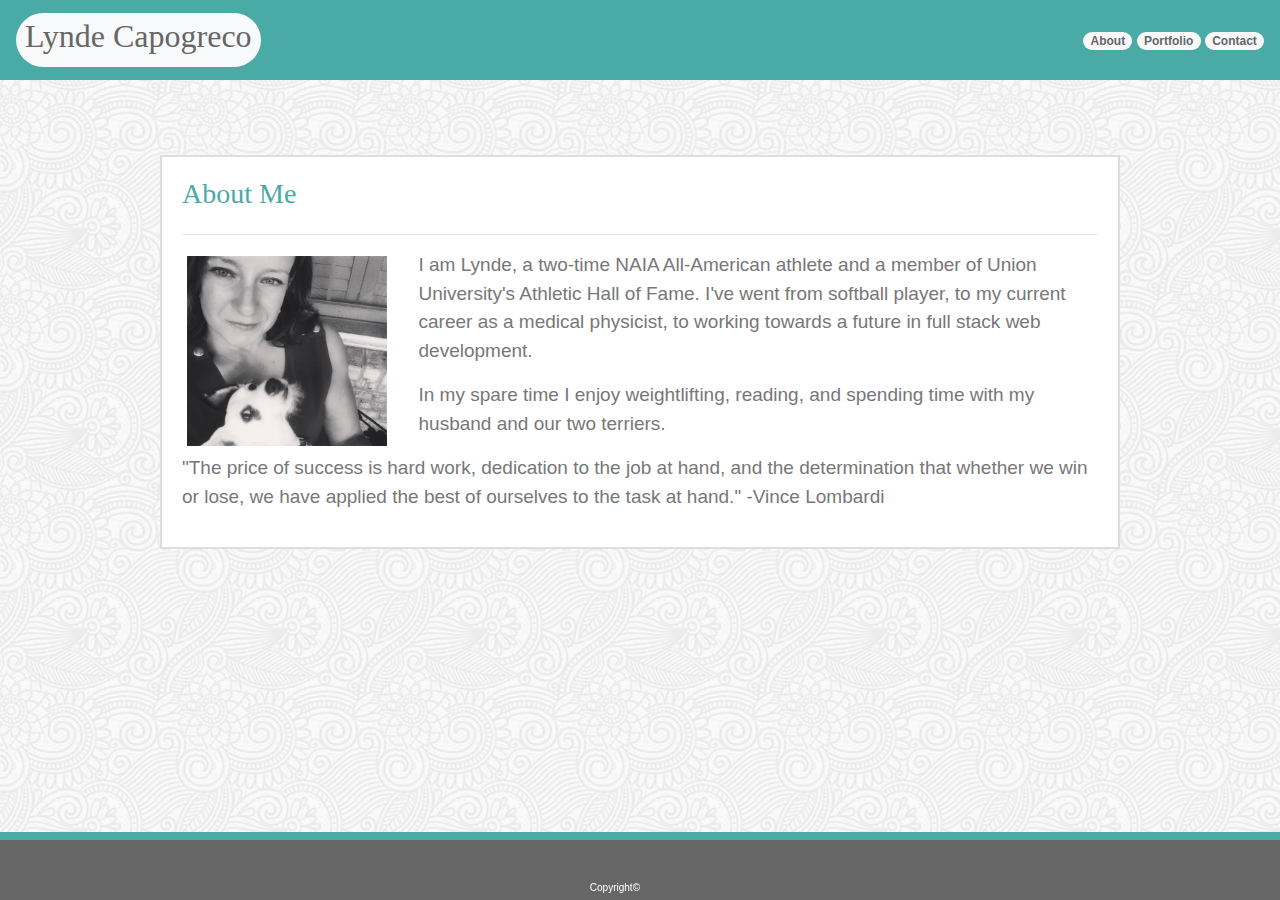
<file: index.html>
<!DOCTYPE html>
<html lang="en-us">

<head>
    <meta charset="UTF-8">
    <title>About Me</title>
    <meta name="viewport" content="width=device-width, initial-scale=1">
    <link rel="stylesheet" href="https://stackpath.bootstrapcdn.com/bootstrap/4.4.1/css/bootstrap.min.css"
        integrity="sha384-Vkoo8x4CGsO3+Hhxv8T/Q5PaXtkKtu6ug5TOeNV6gBiFeWPGFN9MuhOf23Q9Ifjh" crossorigin="anonymous">
    <link rel="stylesheet" href="assets/css/style.css">
</head>

<body>

    <header>

        <nav class="navbar sticky-top navbar-light" style="background-color: #4aaaa5;">
            <div class="name">

                <span class="navbar-brand mb-0 h1">
                    <span class="badge badge-pill badge-light">
                        <h1>Lynde Capogreco</h1>
                    </span>

                </span>

            </div>


            <div class="navjustify-content-end">

                <span class="badge badge-pill badge-light">
                    <a href="index.html">About</a>
                </span>

                <span class="badge badge-pill badge-light"> <a href="portfolio.html">Portfolio</a>
                </span>

                <span class="badge badge-pill badge-light">
                    <a href="contact.html">Contact</a>
                </span>
            </div>

        </nav>

    </header>

    <div class="container">

        <div class="row">
            <div class="col-lg-12">
                <h3>About Me</h3>
            </div>
        </div>
        <hr>

        <!--Image of Myself-->
        <div class="row">

            <div class="col-lg-3">

                <img id=self src="assets/images/LYNDE.jpg" alt="Lynde" class="responsive">

            </div>

            <!--Paragraph About Me Goes Here-->
            <div class="col-lg-9">

                <p>I am Lynde, a two-time NAIA All-American athlete and a member of Union University's Athletic Hall of
                    Fame. I've went from softball player, to my current career as a medical physicist, to working
                    towards a future in full stack web development. </p>

                <p> In my spare time I enjoy weightlifting, reading, and spending time with my husband and our two
                    terriers. </p>

            </div>
        </div>


        <div class="row">

            <div class="col-lg-12">

                <p>"The price of success is hard work, dedication to the job at hand, and the determination that whether
                    we win or lose, we have applied the best of ourselves to the task at hand." -Vince Lombardi</p>

            </div>
        </div>

    </div>

    <!--Footer-->

    <footer>
        <div class="copyright">
            Copyright©
        </div>

    </footer>

</body>

</html>
</file>
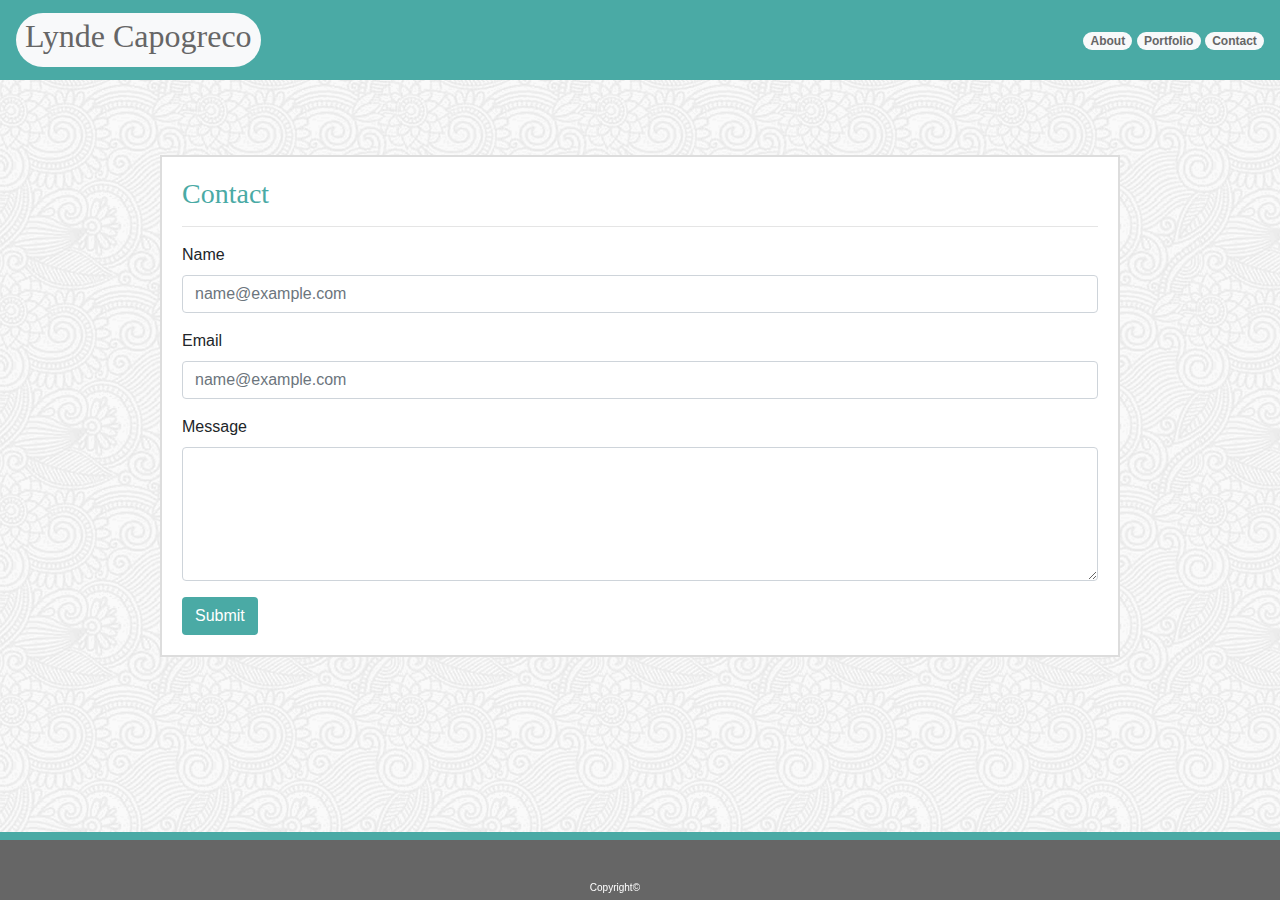
<file: contact.html>
<!DOCTYPE html>
<html lang="en-us">

<head>
    <meta charset="UTF-8">
    <title>Contact</title>
    <meta name="viewport" content="width=device-width, initial-scale=1">
    <link rel="stylesheet" href="https://stackpath.bootstrapcdn.com/bootstrap/4.4.1/css/bootstrap.min.css"
        integrity="sha384-Vkoo8x4CGsO3+Hhxv8T/Q5PaXtkKtu6ug5TOeNV6gBiFeWPGFN9MuhOf23Q9Ifjh" crossorigin="anonymous">
    <link rel="stylesheet" href="assets/css/style.css">
</head>

<body>

    <header>

        <nav class="navbar sticky-top navbar-light" style="background-color: #4aaaa5;">
            <div class="name">

                <span class="navbar-brand mb-0 h1">
                    <span class="badge badge-pill badge-light">
                        <h1>Lynde Capogreco</h1>
                    </span>

                </span>

            </div>


            <div class="navjustify-content-end">

                <span class="badge badge-pill badge-light">
                    <a href="index.html">About</a>
                </span>

                <span class="badge badge-pill badge-light"> <a href="portfolio.html">Portfolio</a>
                </span>

                <span class="badge badge-pill badge-light">
                    <a href="contact.html">Contact</a>
                </span>

            </div>

        </nav>

    </header>

    <div class="container">

        <h3>Contact</h3>
        <hr>

        <form>
            <div class="form-group">
                <label for="exampleFormControlInput1">Name</label>
                <input type="name" class="form-control" id="exampleFormControlInput1" placeholder="name@example.com">
            </div>
            <div class="form-group">
                <label for="exampleFormControlInput1">Email</label>
                <input type="email" class="form-control" id="exampleFormControlInput1" placeholder="name@example.com">
            </div>
            <div class="form-group">
                <label for="Message">Message</label>
                <textarea class="form-control" id="exampleFormControlTextarea1" rows="5"></textarea>
            </div>
            <button type="submit" class="btn">Submit</button>
        </form>

    </div>

    <!--Footer-->

    <footer>
        <div class="copyright">
            Copyright©
        </div>

    </footer>

</body>

</html>
</file>
<file: assets/css/style.css>
body {
        background-image: url("../images/full-bloom-bkgrnd.png");
        font-family: Arial, Helvetica, sans-serif;
    }
    
    a:any-link {
        color: #666666;
    }
    
    a:hover {
        color: #ffffff;
    }
    
    h1 {
        color: #666666;
        font-family: Georgia, 'Times New Roman', Times, serif;
        font-size: xx-large;
    }
    
    h3 {
        color: #4aaaa5;
        font-family: Georgia, 'Times New Roman', Times, serif;
    }
    
    .container {
        position: relative;
        background: #ffffff;
        width: 960px;
        margin-top: 75px;
        margin-bottom: 75px;
        padding: 20px;
        border-style: solid;
        border-color: #dddddd;
        border-width: 2px;
    }
    
    #self {
        width: 210px;
        height: 200px;
        padding: 5px;
    }
    
    p {
        font-family: Arial, Helvetica, sans-serif;
        color: #777777;
        font-size: 19px;
    }
    
    .btn {
        background: #4aaaa5;
        color: #ffffff;
    }
    
    .btn:hover {
        background: #777777;
        color: #ffffff;
    }
    
    .dog {
        border-radius: 10px;
        width: 100%;
        height: auto;
        padding: 5px;
    }
    
    .patttext {
        position: absolute;
        top: 100px;
        left: 20px;
        padding: 0 29px 0 26px;
    }
    
    .vegas {
        width: 100%;
        height: auto;
        border-radius: 10px;
        transform: rotate(90deg);
        padding: 5px;
    }
    
    .vegastext {
        position: absolute;
        top: 100px;
        left: 20px;
        padding: 0 43px 0 41px;
    }
    
    .olytext {
        position: absolute;
        top: 100px;
        left: 20px;
        padding: 0 20px 0 21px;
    }
    
    .JRTtext {
        position: absolute;
        top: 100px;
        left: 20px;
        padding: 0 18px 0 21px;
    }
    
    .linac {
        border-radius: 10px;
        width: 100%;
        height: auto;
        transform: rotate(90deg);
        padding: 5px;
    }
    
    .linactext {
        position: absolute;
        top: 100px;
        left: 20px;
        padding: 0 35px 0 38px;
    }
    
    footer {
        background: #666666;
        padding: 30px;
        position: fixed;
        left: 0;
        bottom: 0;
        width: 100%;
        border-top-style: solid;
        border-width: 8px;
        border-color: #4aaaa5;
    }
    
    .copyright {
        position: fixed;
        bottom: 5px;
        right: 50%;
        text-align: center;
        color: #ffffff;
        font-size: x-small;
    }
    
    @media screen and (max-width: 768px) {
        .container {
            width: 100%;
        }
</file>
